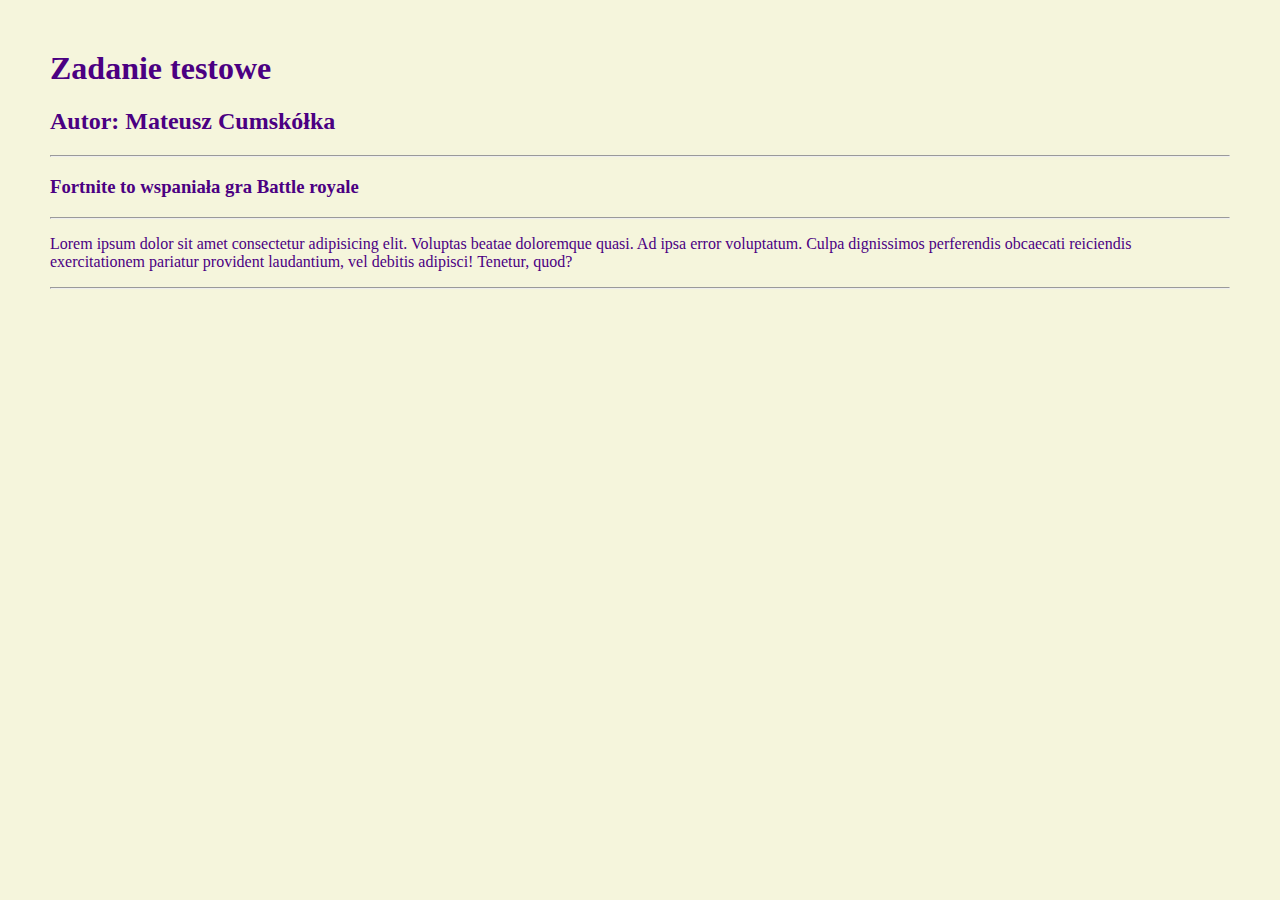
<file: 00 TEST/index.html>
<!DOCTYPE html>
<html lang="en">
<head>
    <meta charset="UTF-8">
    <meta http-equiv="X-UA-Compatible" content="IE=edge">
    <meta name="viewport" content="width=device-width, initial-scale=1.0">
    <title>Pierwszy skrypt JavaScript</title>
    <link rel="stylesheet" href="arkusz.css">
    <h1>Zadanie testowe</h1>
    <h2>Autor: Mateusz Cumskółka</h2>
    <hr>
    <h3>Fortnite to wspaniała gra Battle royale</h3>
    <hr>
    <p>Lorem ipsum dolor sit amet consectetur adipisicing elit. Voluptas beatae doloremque quasi. Ad ipsa error voluptatum. Culpa dignissimos perferendis obcaecati reiciendis exercitationem pariatur provident laudantium, vel debitis adipisci! Tenetur, quod?</p>
    <hr>
    <script src="skrypt.js">  </script>
</head>
<body>
    
</body>
</html>
</file>
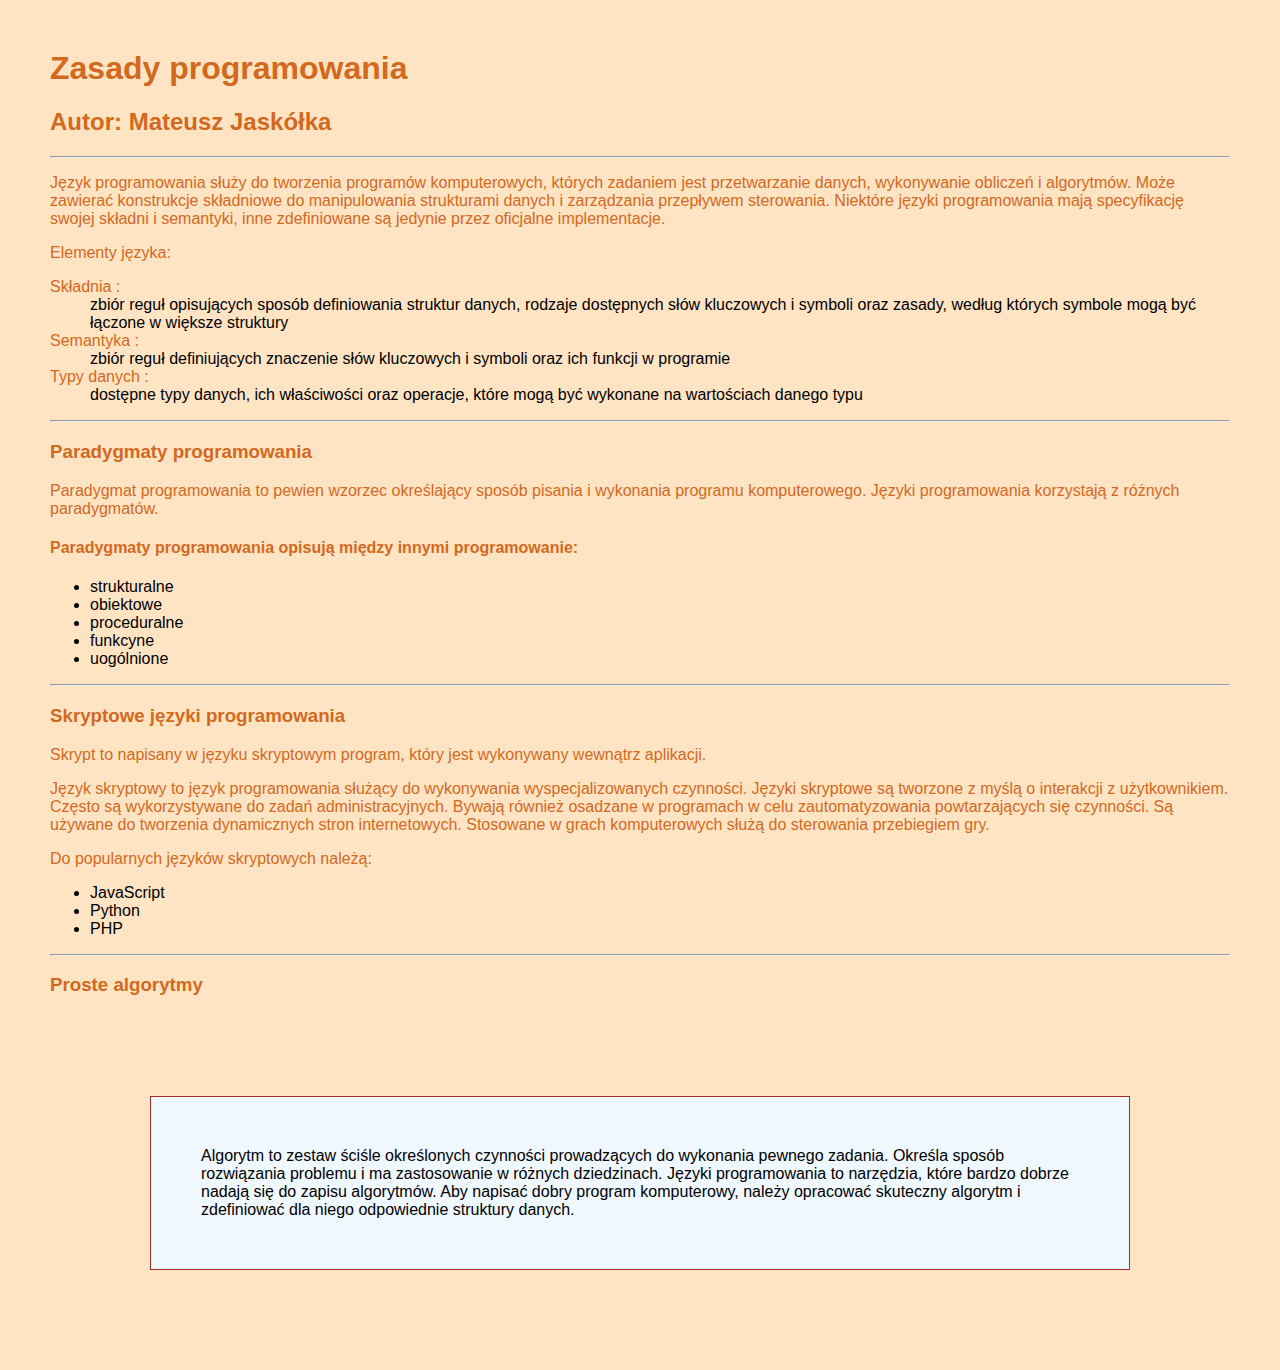
<file: T01 Zasady programowania/index.html>
<!DOCTYPE html>
<html lang="en">
<head>
    <meta charset="UTF-8">
    <meta http-equiv="X-UA-Compatible" content="IE=edge">
    <meta name="viewport" content="width=device-width, initial-scale=1.0">
    <title>Zasady programowania</title>
    <meta name="author" content="Mateusz Jaskółka">
    <link rel="stylesheet" href="style.css">
</head>
<body>
    <header>
        <h1>Zasady programowania</h1>
        <h2>Autor: Mateusz Jaskółka</h2>
        <hr>
    </header>
    <section>
        <p>Język programowania służy do tworzenia programów komputerowych, których zadaniem jest przetwarzanie danych, wykonywanie obliczeń i algorytmów. Może zawierać
            konstrukcje składniowe do manipulowania strukturami danych i zarządzania przepływem sterowania. Niektóre języki programowania mają specyfikację swojej składni
            i semantyki, inne zdefiniowane są jedynie przez oficjalne implementacje.</p>
        <p>Elementy języka:</p>
           <dl>
               <dt>Składnia :</dt>
               <dd>zbiór reguł opisujących sposób definiowania struktur danych, rodzaje
                dostępnych słów kluczowych i symboli oraz zasady, według których symbole mogą
                być łączone w większe struktury</dd>
               <dt>Semantyka :</dt>
               <dd>zbiór reguł definiujących znaczenie słów kluczowych i symboli oraz
                ich funkcji w programie</dd>
                <dt>Typy danych :</dt>
                <dd>dostępne typy danych, ich właściwości oraz operacje, które mogą
                    być wykonane na wartościach danego typu</dd>
           </dl>
    </section>
    <hr>
    <section>
        <h3>Paradygmaty programowania</h3>
        <p>Paradygmat programowania to pewien wzorzec określający sposób pisania i wykonania
            programu komputerowego. Języki programowania korzystają z różnych paradygmatów.</p>
        <h4>Paradygmaty programowania opisują między innymi programowanie:
        </h4>
        <ul>
            <li>strukturalne</li>
            <li>obiektowe</li>
            <li>proceduralne</li>
            <li>funkcyne</li>
            <li>uogólnione</li>
        </ul>
    </section>
    <hr>
    <section>
        <h3>Skryptowe języki programowania</h3>
        <p>Skrypt to napisany w języku skryptowym program, który jest wykonywany wewnątrz
            aplikacji.</p>
        <p>Język skryptowy to język programowania służący do wykonywania wyspecjalizowanych czynności. Języki skryptowe są tworzone z myślą o interakcji z użytkownikiem.
            Często są wykorzystywane do zadań administracyjnych. Bywają również osadzane
            w programach w celu zautomatyzowania powtarzających się czynności. Są używane
            do tworzenia dynamicznych stron internetowych. Stosowane w grach komputerowych
            służą do sterowania przebiegiem gry.</p>
        <p>Do popularnych języków skryptowych należą:</p>
        <ul>
            <li>JavaScript</li>
            <li>Python</li>
            <li>PHP</li>
        </ul>

    </section>
    <hr>
    <section>
        <h3>Proste algorytmy</h3>
        <p id="algorytm">Algorytm to zestaw ściśle określonych czynności prowadzących do wykonania pewnego
            zadania. Określa sposób rozwiązania problemu i ma zastosowanie w różnych dziedzinach. Języki programowania to narzędzia, które bardzo dobrze nadają się do zapisu
            algorytmów. Aby napisać dobry program komputerowy, należy opracować skuteczny
            algorytm i zdefiniować dla niego odpowiednie struktury danych.</p>
    </section>
    
</body>
</html>
</file>
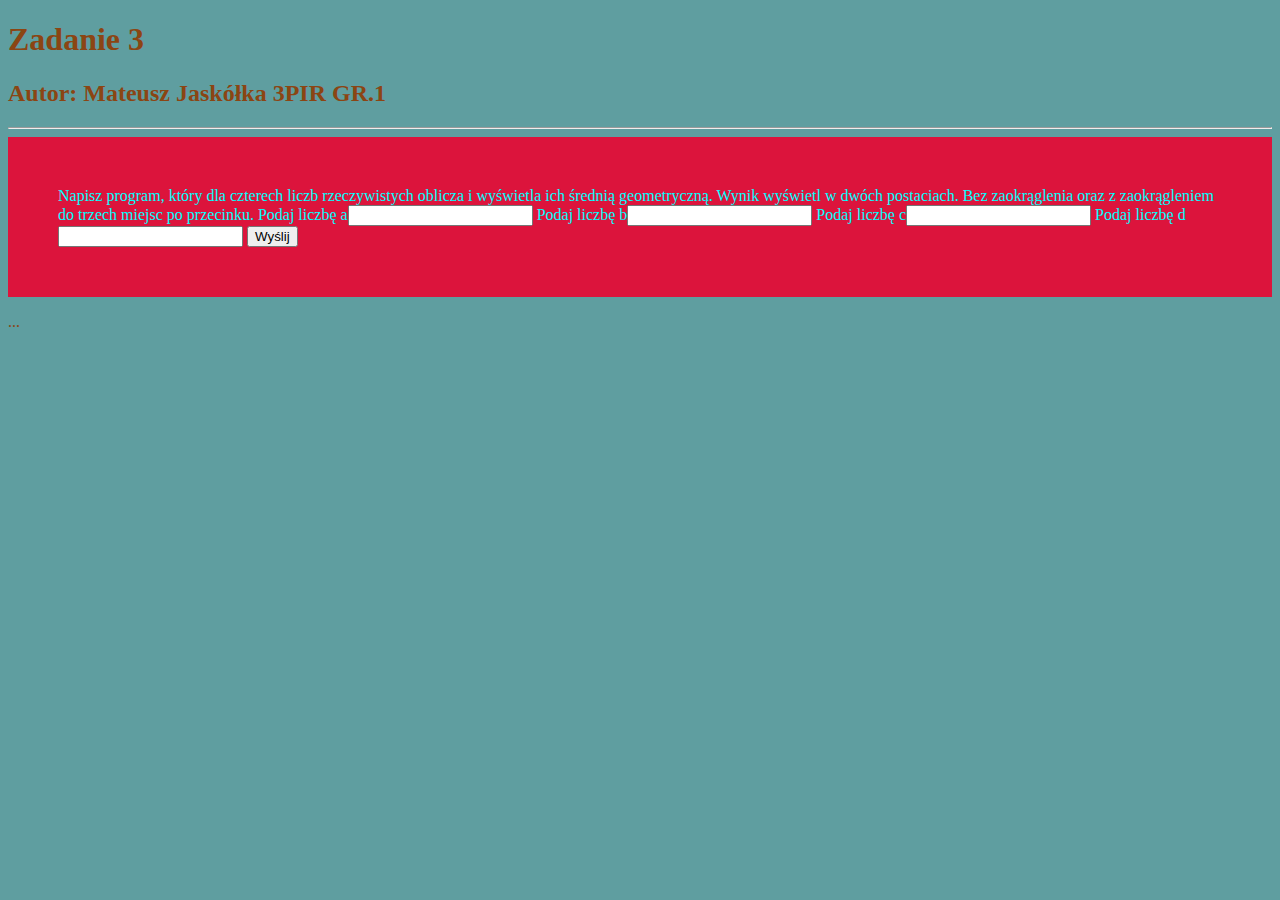
<file: T03 Średnia geometryczna/indeks.html>
<!DOCTYPE html>
<html lang="en">
<head>
    <meta charset="UTF-8">
    <meta name="author" content="Mateusz Jaskółka">
    <title>Zadanie 3</title>
  <link rel="stylesheet" href="style.css">
</head>
<body>
<header>
  <h1>Zadanie 3</h1>
  <h2>Autor: Mateusz Jaskółka 3PIR GR.1</h2>
  <hr>
</header>
<section>
  Napisz program, który dla czterech liczb rzeczywistych oblicza i wyświetla ich średnią geometryczną. Wynik wyświetl w dwóch postaciach. Bez zaokrąglenia oraz z zaokrągleniem do trzech miejsc po przecinku.
    <label for="liczba_a">Podaj liczbę a</label><input type="text" id="liczba_a">
    <label for="liczba_b">Podaj liczbę b</label><input type="text" id="liczba_b">
    <label for="liczba_c">Podaj liczbę c</label><input type="text" id="liczba_c">
    <label for="liczba_d">Podaj liczbę d</label><input type="text" id="liczba_d">
    <button>Wyślij</button>
</section>
<article>
    <p id="wynik">...</p>
    <script src="main.js"></script>
</article>

</body>
</html>
</file>
<file: 00 TEST/arkusz.css>
body{
    background-color: beige;
    color: indigo;
    margin: 50px;
}
</file>
<file: T01 Zasady programowania/style.css>
body {
    background-color: bisque;
    color: chocolate;
    font-family: Arial, Helvetica, sans-serif;
    margin: 50px;
}
dd {
    color: black;
    font-family:'Gill Sans', 'Gill Sans MT', Calibri, 'Trebuchet MS', sans-serif;
}
dt {
    width: 50%;
}
li {
    color: black;
    font-family: 'Gill Sans', 'Gill Sans MT', Calibri, 'Trebuchet MS', sans-serif;

}
#algorytm {
    border: 1px solid brown;
    margin: 100px;
    padding: 50px;
    background-color: aliceblue;
    color: black;

}
</file>
<file: T03 Średnia geometryczna/style.css>
body{
    background-color: cadetblue;
    color: saddlebrown;
    font-family: Calibri;

}

section {
    background-color: crimson;
    color: cyan;
    padding: 50px;
}
</file>
